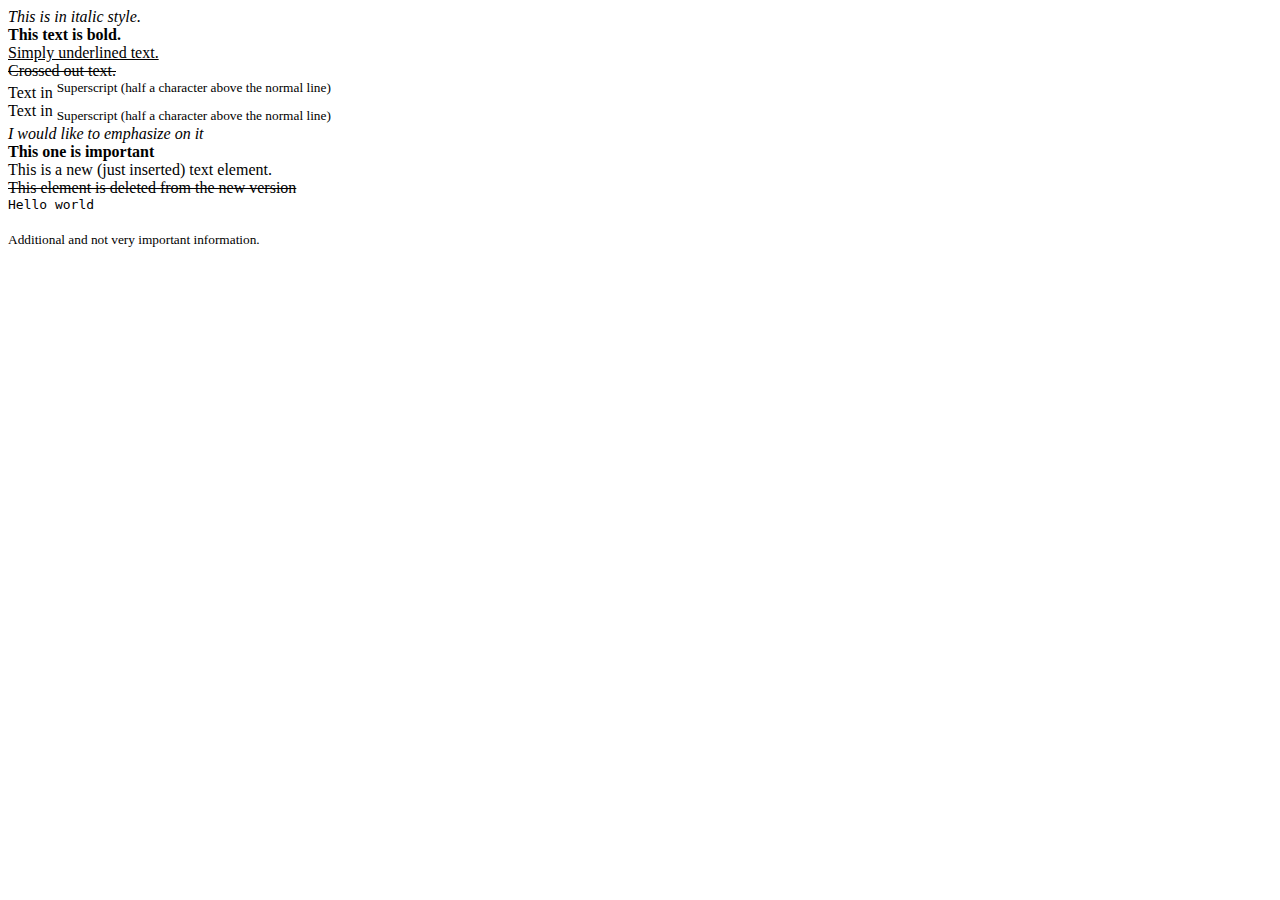
<file: pages/formatting.html>
<!DOCTYPE html>
<html lang="en">
<head>
    <meta charset="UTF-8">
    <meta name="viewport" content="width=device-width, initial-scale=1.0">
    <title>different texts</title>
</head>
<body>

<!-- Logically formating -->

<i>This is in italic style.</i>
<br>
<b>This text is bold.</b>
<br>
<u>Simply underlined text.</u>
<br>
<s>Crossed out text.</s>
<br>
<span>Text in <sup>Superscript (half a character above the normal line)</sup></span>
<br>
<span>Text in <sub>Superscript (half a character above the normal line)</sub></span>
<br>
<!--Logical formating-->
<em>I would like to emphasize on it</em>
<br>
<strong>This one is important</strong>
<br>
<inst>This is a new (just inserted) text element.</inst>
<br>
<del>This element is deleted from the new version</del>
<br>
<code><div>Hello world</div></code>
<br>
<small>Additional and not very important information.</small>


</body>
</html>
</file>
